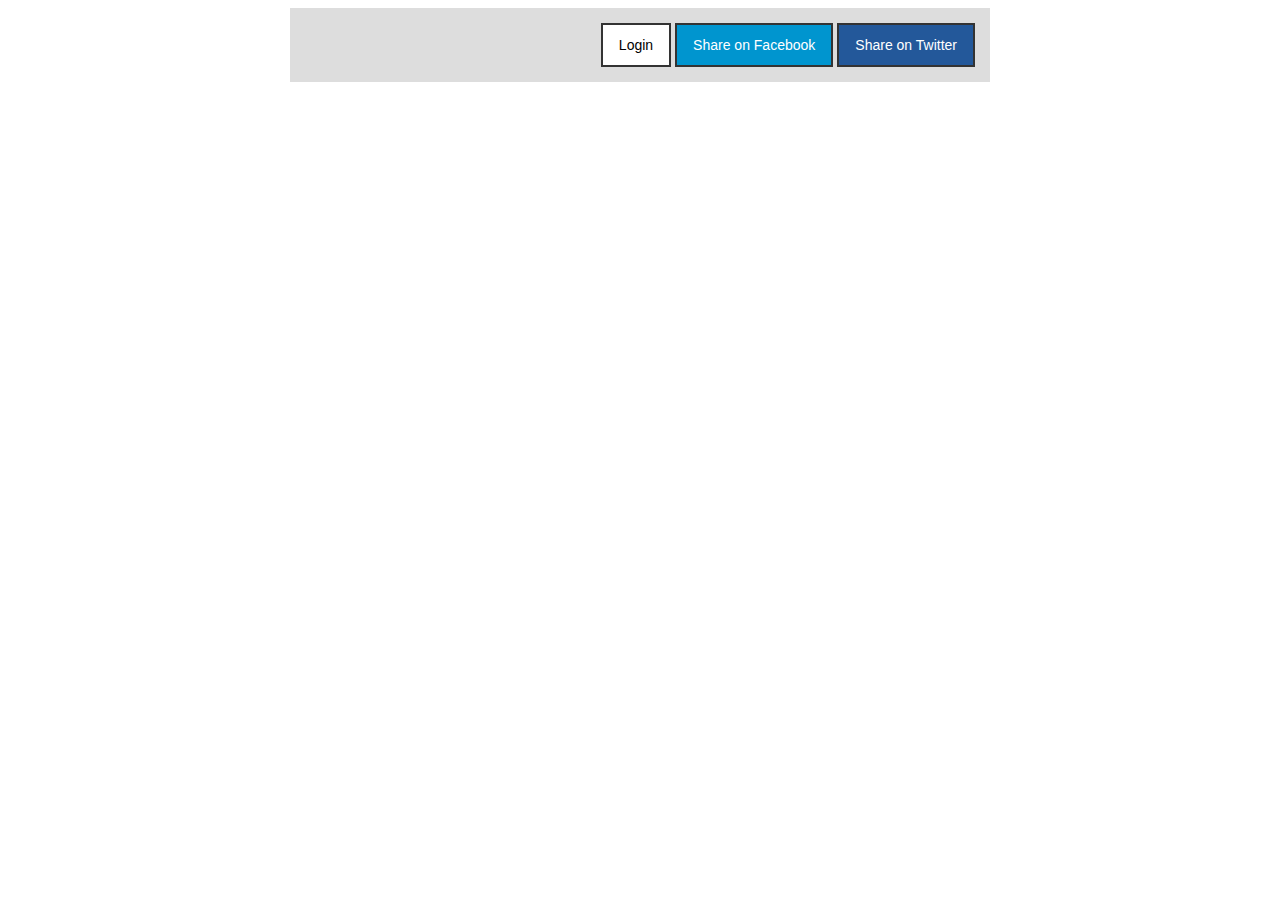
<file: 00-demo-example/index.html>
<!DOCTYPE html>
<html>
	<head>
		<meta charset="utf-8">
		<title>Demo Example</title>
		<link rel="stylesheet" href="./css/style.css">
	</head>
	<body> 
		<div id="app-container">
			<div class="user-options">
				<button class="basic-btn">Login</button>
				<button class="fb-btn">Share on Facebook</button>
				<button class="tw-btn">Share on Twitter</button>	
			</div>			
		</div>
	</body>
</html>
</file>
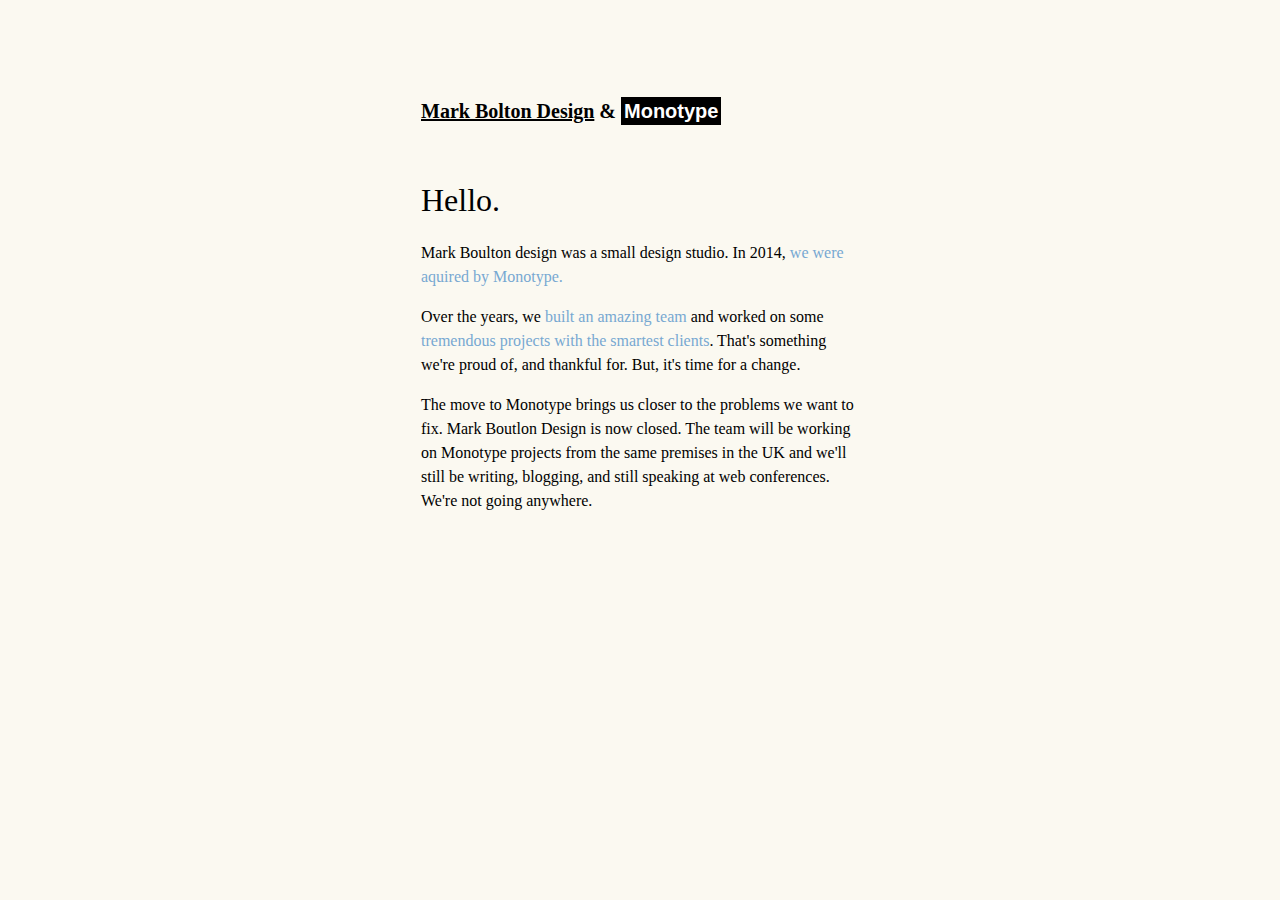
<file: 01-simple-article-layout/index.html>
<!--Marco Antonio Sandoval Espinosa-->
<!DOCTYPE html>
<html>
	<head>
		<meta charset="utf-8">
		<title>Example-01</title>
		<link rel="stylesheet" href="./css/style.css" type="text/css">
	</head>
	<body>
		<div>
			<h3><span class="underline_text">Mark Bolton Design</span> & <span class="monotype_text">Monotype</span></h3>
			<br>
			<h1>Hello.</h1>
			<p>Mark Boulton design was a small design studio. In 2014, <a href="#">we were aquired by
				Monotype.</a></p>
			<p>Over the years, we <a href="#">built an amazing team</a> and worked on some <a href="#">tremendous
				projects with the smartest clients</a>. That's something we're proud of, and
				thankful for. But, it's time for a change.</p>
			<p>The move to Monotype brings us closer to the problems we want to fix. Mark
				Boutlon Design is now closed. The team will be working on Monotype projects
				from the same premises in the UK and we'll still be writing, blogging, and still
				speaking at web conferences. We're not going anywhere.</p>
		</div>
	</body>
</html>
</file>
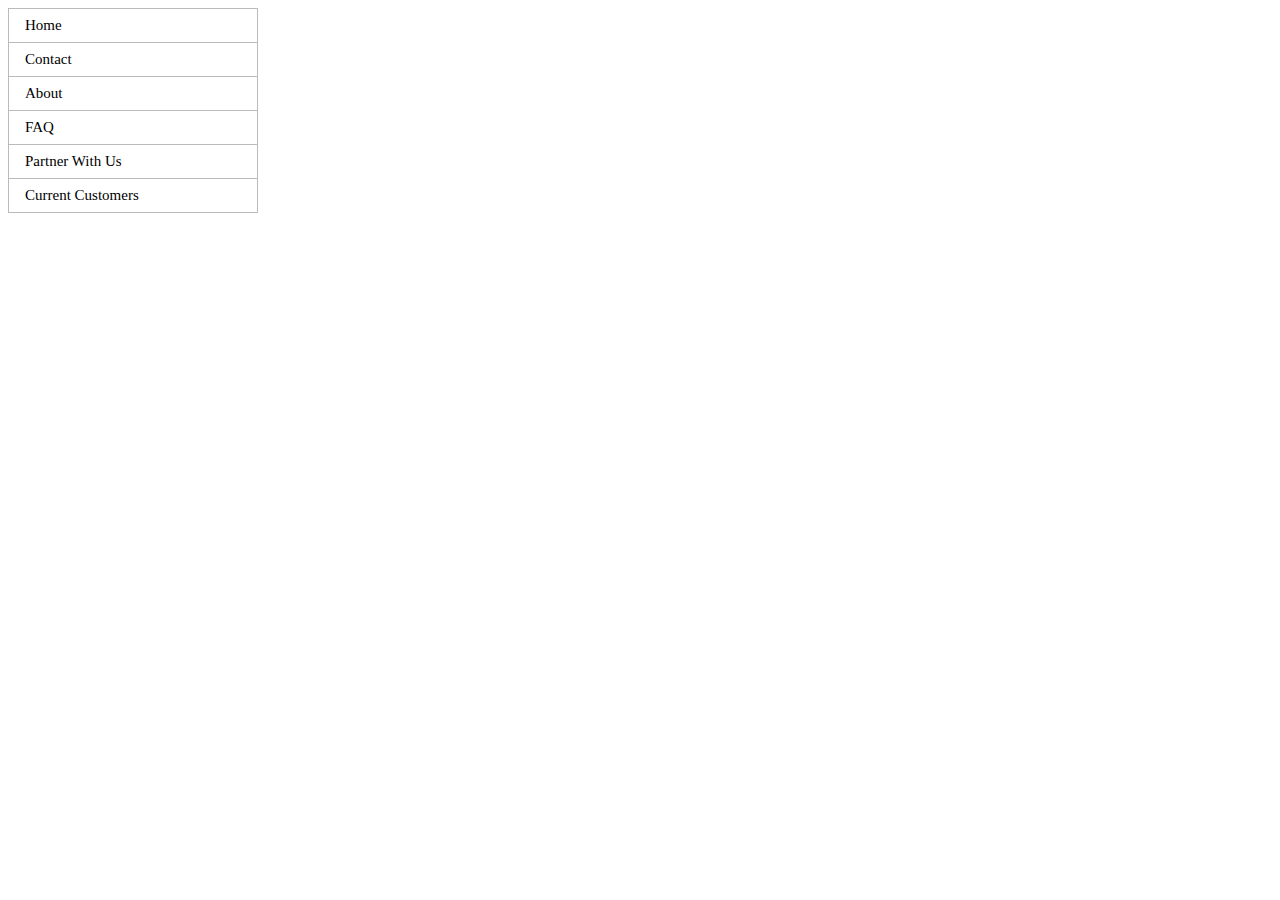
<file: 02-menu-list/index.html>
<!--Marco Antonio Sandoval Espinosa-->
<!DOCTYPE html>
<html>
	<head>
		<meta charset="utf-8">
		<title>Example-02</title>
		<link rel="stylesheet" href="./css/style.css" type="text/css">
	</head>
	<body>
		<ul>
			<li><a href="#">Home</a></li>
			<li><a href="#">Contact</a></li>
			<li><a href="#">About</a></li>
			<li><a href="#">FAQ</a></li>
			<li><a href="#">Partner With Us</a></li>
			<li><a href="#">Current Customers</a></li>
		</ul>
	</body>
</html>
</file>
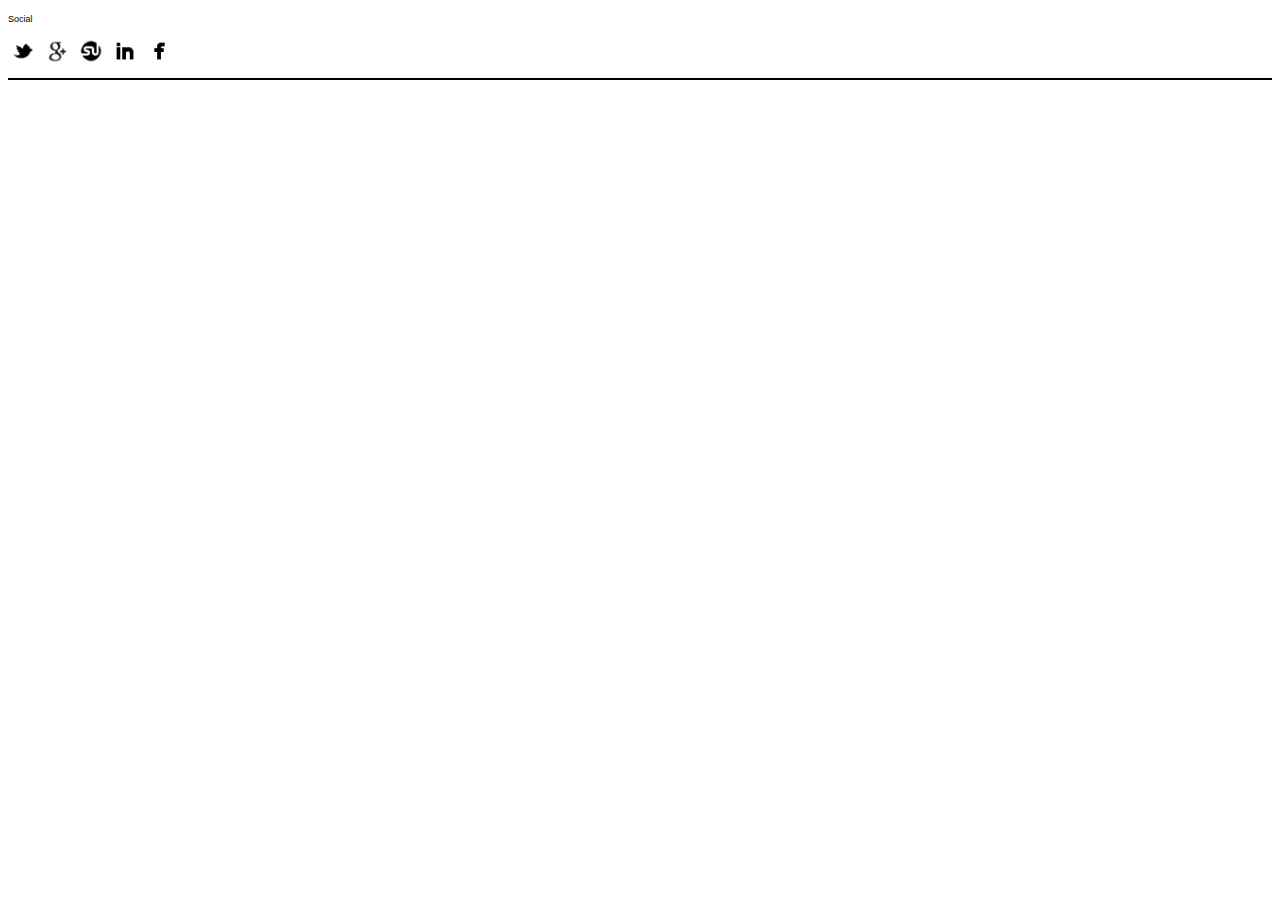
<file: 03-inline-icon-set/index.html>
<!--Marco Antonio Sandoval Espinosa-->
<!DOCTYPE html>
<html>
	<head>
		<meta charset="utf-8">
		<title>Example-03</title>
		<link rel="stylesheet" href="./css/style.css">
	</head>
	<body>
		<span>Social</span>
		<br>
		<img src="../images/twitter-icon-bw.png" alt="Twitter logo">
		<img src="../images/googleplus-icon-bw.png" alt="Google plus logo">
		<img src="../images/stumbleit-icon-bw.png" alt="Stumbleit logo">
		<img src="../images/linkedin-icon-bw.png" alt="Linkedin logo">
		<img src="../images/facebook-icon-bw.png" alt="facebook logo">
		<hr>
	</body>
</html>
</file>
<file: 00-demo-example/css/style.css>
*{
	box-sizing: border-box;
}

#app-container{
	margin-top: 0;
	margin-bottom: 0;
	margin-left: auto;
	margin-right: auto;
	width: 700px;
}

.user-options{
	background: #ddd;
	padding: 15px;
	text-align: right;
}

.user-options button{
	padding: 12px 16px;
	font-family: "Baskerville", "Georgia", sans-serif;
	border: 2px solid #333;
	font-size: 14px;
}

.basic-btn{
	background: #fff;
}

.fb-btn{
	background: #0095CF;
	color: #fff;
}

.tw-btn{
	background: #23589A;
	color: #fff;
}
</file>
<file: 01-simple-article-layout/css/style.css>
//Marco Antonio Sandoval Espinosa
*{
	box-sizing: border-box;
}
body{
	background: #FBF9F1;
}
div{
	width: 438px;
	margin: 100px auto;
}
.monotype_text{
	font-size: 20px;
	font-family:'Geneva', 'Ubuntu', sans-serif;
	padding: 3px;
	background: #000;
	color: #fff;
}
.underline_text{
	text-decoration: underline;
}
p{
	font-family: Georgia, 'Palatino', serif;;
	line-height: 1.5;
}
a{
	text-decoration: none;
	color: #77A8D2;
}
h1{
	font-family: Georgia, 'Palatino', serif;;
	font-weight: lighter;
}
h3{
	font-family: Georgia, 'Palatino', serif;;
	font-size: 20px;
}
</file>
<file: 02-menu-list/css/style.css>
//Marco Antonio Sandoval Espinosa
*{
	box-sizing: border-box;
}
ul {
  list-style-type: none;
  margin: 0;
  padding: 0;
  width: 250px;
  background-color: #fff;
}

li a {
		margin-bottom: -1px;
		font-weight: 100;
		font-size: 15px;
	  display: block;
	  color: #000;
	  padding: 8px 16px;
	  text-decoration: none;
		font-family:'Avenir';
		border: #bbb solid 1px;
}
li a:hover {
  color: #66CC99;
}
</file>
<file: 03-inline-icon-set/css/style.css>
//Marco Antonio Sandoval Espinosa
*{
	box-sizing: border-box;
}
img{
	margin-top: 10px;
	height: 30px;
	width: 30px;
}
span{
	font-family: sans-serif;
	font-size: 9px;
}
hr{
	border: 1px #000 solid;
}
</file>
